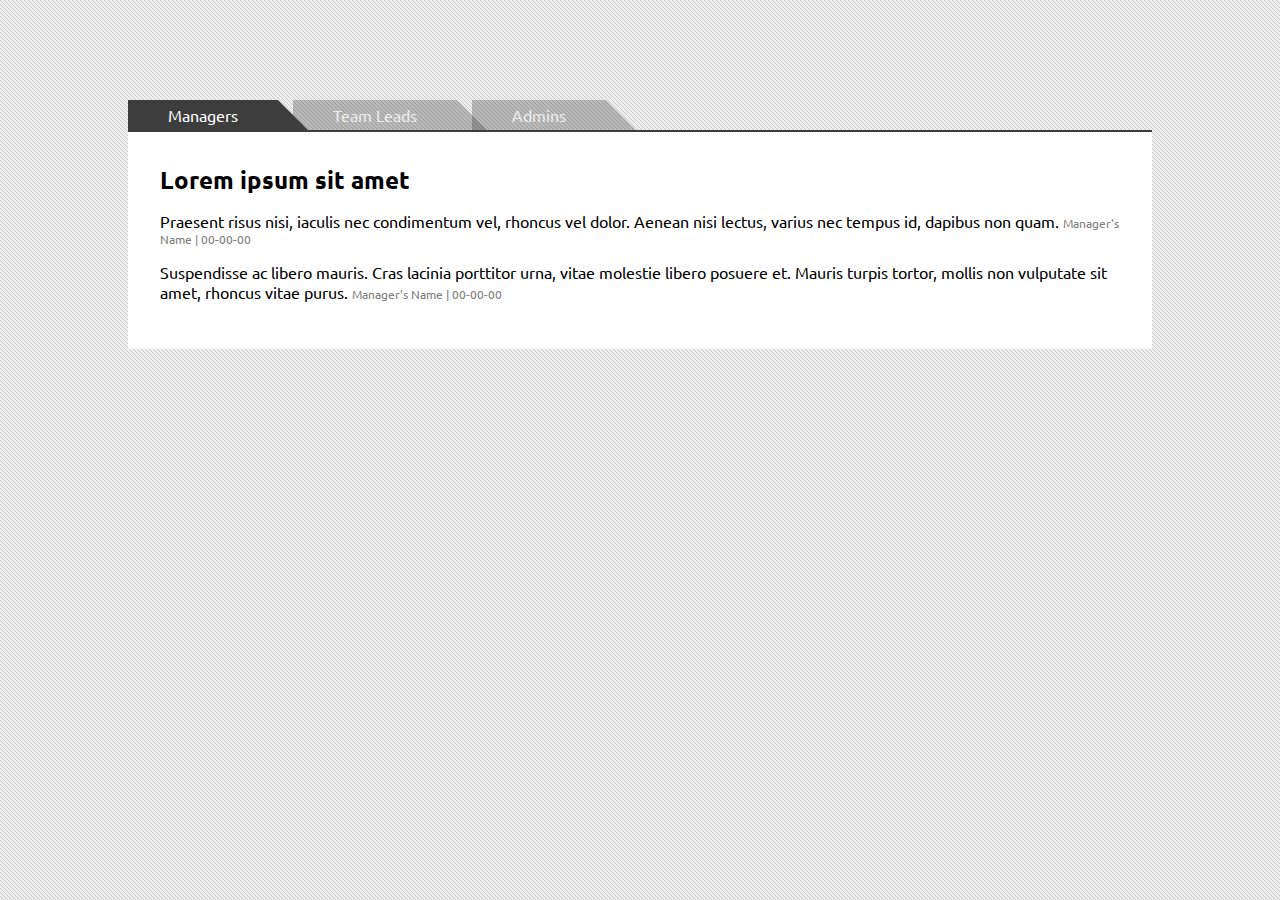
<file: announcement.htm>
<html>
<head>
<title>Announcement</title>
<style>
@import url('https://fonts.googleapis.com/css?family=Ubuntu');
</style>
<style>
body {
width: 1024px;
margin: 100px auto 0 auto;
font-family: 'Ubuntu', sans-serif;
background-color: #eee;
background-image: url([data-uri]);
}
/* ------------------------------------------------- */

#tabs {
overflow: hidden;
width: 100%;
margin: 0;
padding: 0;
list-style: none;
}
#tabs li {
float: left;
margin: 0 -15px 0 0;
}
#tabs a {
float: left;
position: relative;
padding: 0 40px;
height: 0;
line-height: 30px;
text-decoration: none;
color: #fff;
border-right: 30px solid transparent;
border-bottom: 30px solid #3D3D3D;
border-bottom-color: #777\9;
opacity: .3;
filter: alpha(opacity=30);
}
#tabs a:hover,  #tabs a:focus {
border-bottom-color: #2ac7e1;
opacity: 1;
filter: alpha(opacity=100);
}
#tabs a:focus {
outline: 0;
}
#tabs #current {
z-index: 3;
border-bottom-color: #3d3d3d;
opacity: 1;
filter: alpha(opacity=100);
}
/* ----------- */
#content {
background: #fff;
border-top: 2px solid #3d3d3d;
padding: 2em;/*height: 220px;*/
}
#content h2,  #content h3,  #content p {
margin: 0 0 15px 0;
}
/* Demo page only */
#about {
color: #999;
text-align: center;
font: 0.9em Arial, Helvetica;
}
#about a {
color: #777;
}

.owner {
	font-size: 12px;
	color: grey;
	}
</style>
</head>
<body>
<ul id="tabs">
<li><a href="#" name="#tab1">Managers</a></li>
<li><a href="#" name="#tab2">Team Leads</a></li>
<li><a href="#" name="#tab3">Admins</a></li>
</ul>
<div id="content">
<div id="tab1">
<h2>Lorem ipsum sit amet</h2>
<p>Praesent risus nisi, iaculis nec condimentum vel, rhoncus vel dolor. Aenean nisi lectus, varius nec tempus id, dapibus non quam. <span class="owner"> Manager's Name | 00-00-00 </span></p>
<p>Suspendisse ac libero mauris. Cras lacinia porttitor urna, vitae molestie libero posuere et. Mauris turpis tortor, mollis non vulputate sit amet, rhoncus vitae purus. <span class="owner"> Manager's Name | 00-00-00 </span></p>
</div>
<div id="tab2">
<h2>Vivamus fringilla suscipit justo</h2>
<p>Aenean dui nulla, egestas sit amet auctor vitae, facilisis id odio. Donec dictum gravida feugiat. <span class="owner"> Team Lead's Name | 00-00-00 </span></p>
<p>Class aptent taciti sociosqu ad litora torquent per conubia nostra, per inceptos himenaeos. Cras pretium elit et erat condimentum et volutpat lorem vehicula. <span class="owner"> Team Lead's Name | 00-00-00 </span></p>
<p>Morbi tincidunt pharetra orci commodo molestie. Praesent ut leo nec dolor tempor eleifend. <span class="owner"> Team Lead's Name | 00-00-00 </span></p>
</div>
<div id="tab3">
<h2>Phasellus non nibh</h2>
<p>Non erat laoreet ullamcorper. Pellentesque magna metus, feugiat eu elementum sit amet, cursus sed diam. Curabitur posuere porttitor lorem, eu malesuada tortor faucibus sed. <span class="owner"> Admin's Name | 00-00-00 </span></p>
</div>
</div>
<script src="http://code.jquery.com/jquery-1.7.2.min.js"></script> 
<script>
    function resetTabs(){
        $("#content > div").hide(); //Hide all content
        $("#tabs a").attr("id",""); //Reset id's      
    }

    var myUrl = window.location.href; //get URL
    var myUrlTab = myUrl.substring(myUrl.indexOf("#")); // For localhost/tabs.html#tab2, myUrlTab = #tab2     
    var myUrlTabName = myUrlTab.substring(0,4); // For the above example, myUrlTabName = #tab

    (function(){
        $("#content > div").hide(); // Initially hide all content
        $("#tabs li:first a").attr("id","current"); // Activate first tab
        $("#content > div:first").fadeIn(); // Show first tab content
        
        $("#tabs a").on("click",function(e) {
            e.preventDefault();
            if ($(this).attr("id") == "current"){ //detection for current tab
             return       
            }
            else{             
            resetTabs();
            $(this).attr("id","current"); // Activate this
            $($(this).attr('name')).fadeIn(); // Show content for current tab
            }
        });

        for (i = 1; i <= $("#tabs li").length; i++) {
          if (myUrlTab == myUrlTabName + i) {
              resetTabs();
              $("a[name='"+myUrlTab+"']").attr("id","current"); // Activate url tab
              $(myUrlTab).fadeIn(); // Show url tab content        
          }
        }
    })()
  </script> 

<!-- BSA AdPacks code -->

</body>
</html>
</file>
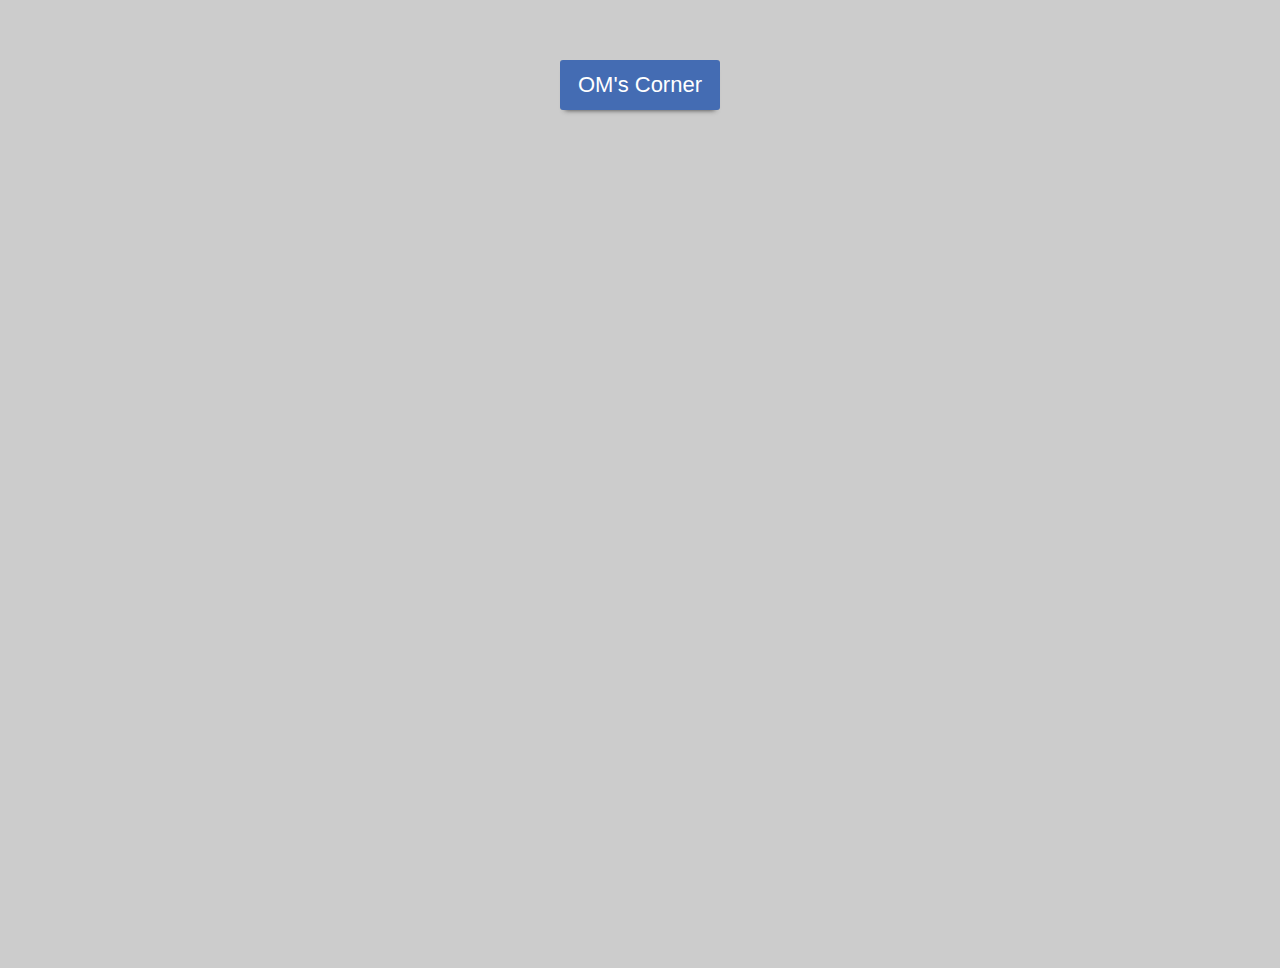
<file: Operation-Manager.html>
<!doctype html>
<html>
<head>
<meta charset="utf-8">
<title>OM Note</title>
<style>

*, *:before, *:after {
  box-sizing: border-box;
}

body {
	font-family: Gotham, "Helvetica Neue", Helvetica, Arial, sans-serif;	
  height: 100vh;
  background: #ccc;
  overflow: hidden;
}

.modal-container {
  margin: 60px auto;
  padding-top: 0px;
  position: relative;
  width: 160px;
}
.modal-container .modal-btn {
  display: block;
  margin: 0 auto;
  color: #fff;
  width: 160px;
  height: 50px;
  line-height: 50px;
  background: #446CB3;
  font-size: 22px;
  border: 0;
  border-radius: 3px;
  cursor: pointer;
  text-align: center;
  box-shadow: 0 5px 5px -5px #333;
  transition: background 0.3s ease-in;
}
.modal-container .modal-btn:hover {
  background: #365690;
}
.modal-container .modal-content,
.modal-container .modal-backdrop {
  height: 0;
  width: 0;
  opacity: 0;
  visibility: hidden;
  overflow: hidden;
  cursor: pointer;
  transition: opacity 0.2s ease-in;
}
.modal-container .modal-close {
  color: red;
  position: absolute;
  right: 5px;
  top: 5px;
  padding-top: 3px;
  background: #fff;
  font-size: 16px;
  width: 25px;
  height: 25px;
  font-weight: bold;
  text-align: center;
  cursor: pointer;
}
.modal-container .modal-close:hover {
  color: #333;
}
.modal-container .modal-content-btn {
  position: absolute;
  text-align: center;
  cursor: pointer;
  bottom: 20px;
  right: 30px;
  background: #446CB3;
  color: purple;
  width: 50px;
  border-radius: 2px;
  font-size: 14px;
  height: 32px;
  padding-top: 9px;
  font-weight: normal;
}
.modal-container .modal-content-btn:hover {
  color: #fff;
  background: #365690;
}
.modal-container #modal-toggle {
  display: none;
}
.modal-container #modal-toggle.active ~ .modal-backdrop, .modal-container #modal-toggle:checked ~ .modal-backdrop {
  background-color: rgba(0, 0, 0, 0.6);
  width: 100vw;
  height: 100vh;
  position: fixed;
  left: 0;
  top: 0;
  z-index: 9;
  visibility: visible;
  opacity: 1;
  transition: opacity 0.2s ease-in;
}
.modal-container #modal-toggle.active ~ .modal-content, .modal-container #modal-toggle:checked ~ .modal-content {
  opacity: 1;
  background-color: lime;
  max-width: 400px;
  width: 400px;
  height: 280px;
  padding: 10px 30px;
  position: fixed;
  left: calc(50% - 200px);
  top: 12%;
  border-radius: 4px;
  z-index: 999;
  pointer-events: auto;
  cursor: auto;
  visibility: visible;
  box-shadow: 0 3px 7px rgba(0, 0, 0, 0.6);
}
@media (max-width: 400px) {
  .modal-container #modal-toggle.active ~ .modal-content, .modal-container #modal-toggle:checked ~ .modal-content {
    left: 0;
  }
.sideannoucement {
	color: red;
	}

</style>

</head>

<body>

<div class="modal-container">
  <input id="modal-toggle" type="checkbox">
  <label class="modal-btn" for="modal-toggle">OM's Corner</label> 
  <label class="modal-backdrop" for="modal-toggle"></label>
  <div class="modal-content">
    <label class="modal-close" for="modal-toggle">&#x2715;</label>
       <h2>Touchstone Reminder</h2><hr />
    <p>All DSG Employee, please accept and complete your touchstone!</p> 
    <p>Lorem ipsum dolor sit amet, an sed primis luptatum qualisque, alterum praesent ex vim, ea vim utamur perpetua. An odio falli mucius ius, cu augue falli congue eos. Qui ne liber putant persius. Id dicit quidam inermis nam. Animal oportere ad mel, mucius splendide est no, in mel aeque semper. Malorum gubergren in eam, has splendide rationibus ei.</p> 
        <h3>Annoucement 2</h3><hr />
    <p>No consulatu maiestatis est. Vim feugiat sensibus te. Sensibus splendide dissentias in sed, bonorum pericula ei sea, ad eam homero omittam moderatius. Ut mel reque propriae lucilius, ei mea inani instructior.</p> 
    <label class="modal-content-btn" for="modal-toggle">OK</label>   
  </div>          
</div>

</body>
</html>
</file>
